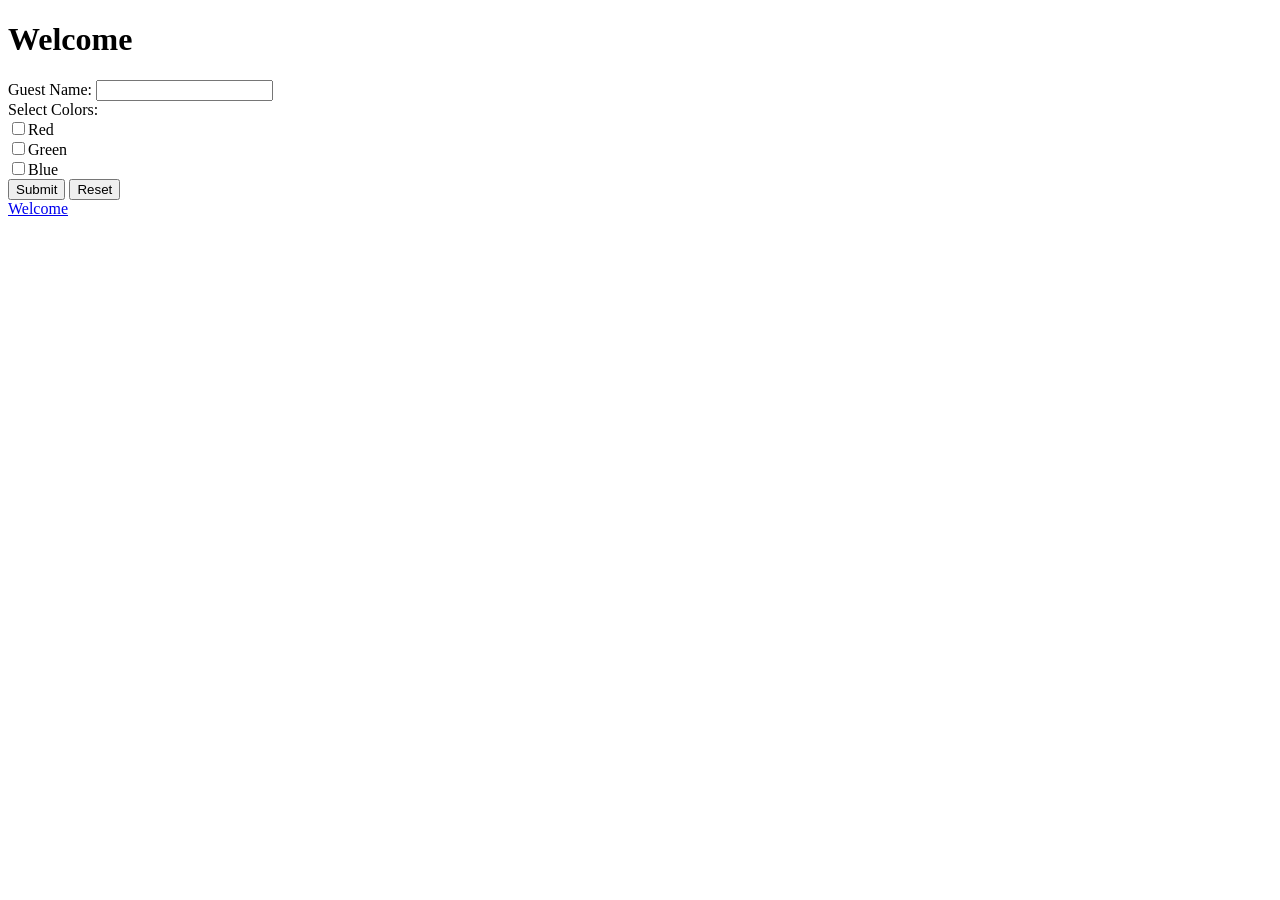
<file: ServletDemo/WebContent/index.html>
<!DOCTYPE html>
<html>
<head>
<meta charset="ISO-8859-1">
<title>Insert title here</title>
</head>
<body>
	<h1>Welcome</h1>
	<form action="Welcome">
	Guest Name: <input type="text" name="guestName"></br>
	Select Colors:</br>
	<input type="checkbox" name="colorSelect" value="red">Red</br>
	<input type="checkbox" name="colorSelect" value="green">Green</br>
	<input type="checkbox" name="colorSelect" value="blue">Blue</br>
	<input type="submit" value="Submit">
	<input type="reset" value="Reset">
	</form>
	<a href="Welcome">Welcome</a>
</body>
</html>
</file>
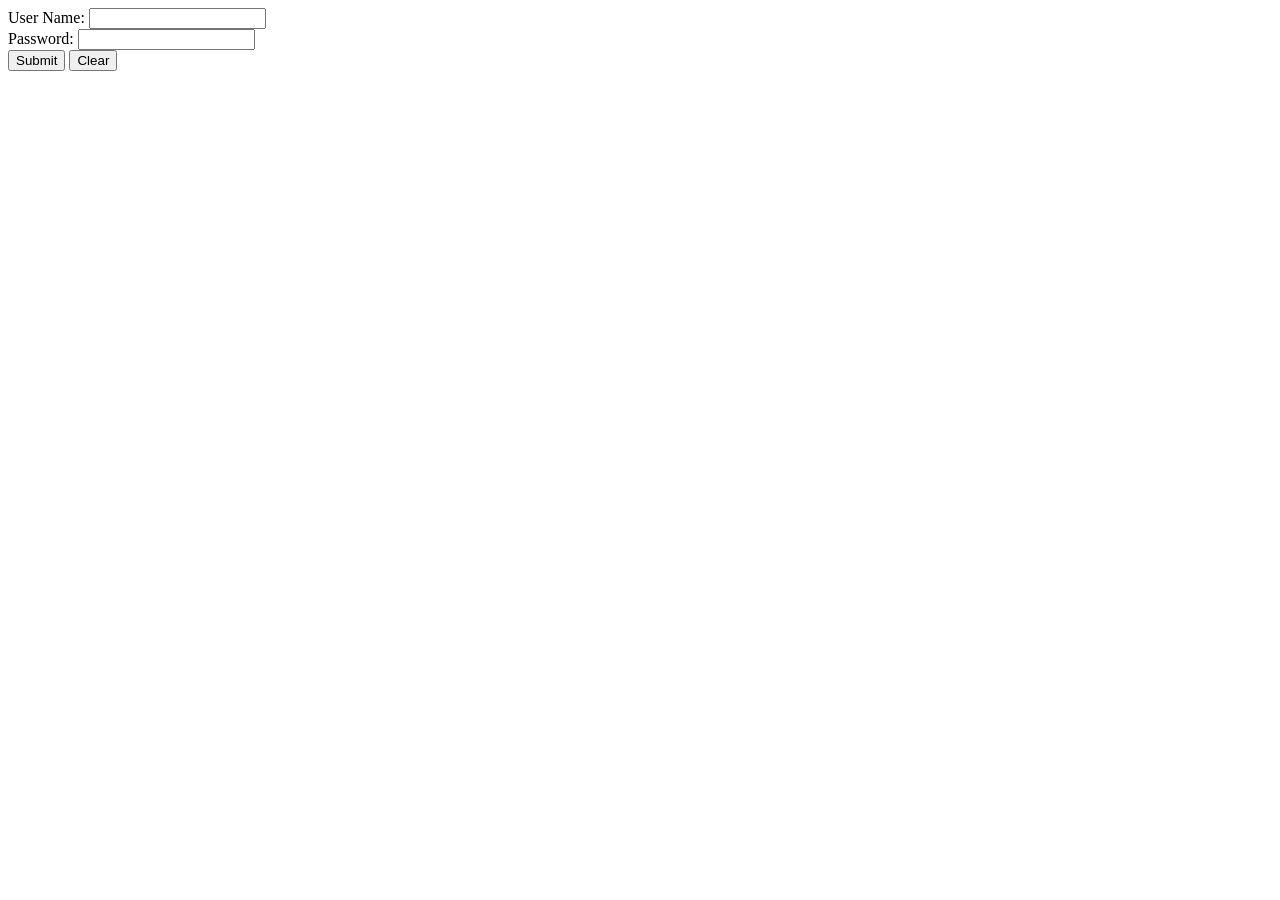
<file: ServletDemo1/WebContent/index.html>
<!DOCTYPE html>
<html>
	<head>
		<meta charset="ISO-8859-1">
		<title>Insert title here</title>
	</head>
	<body>
		<form action="Welcome">
			User Name: <input type="text" id="userName" name="userName"><br/>
			Password: <input type ="password" id="password" name="password"><br/>
			<input type="submit" value="Submit">
			<input type="reset" value="Clear">
		</form>
	</body>
</html>
</file>
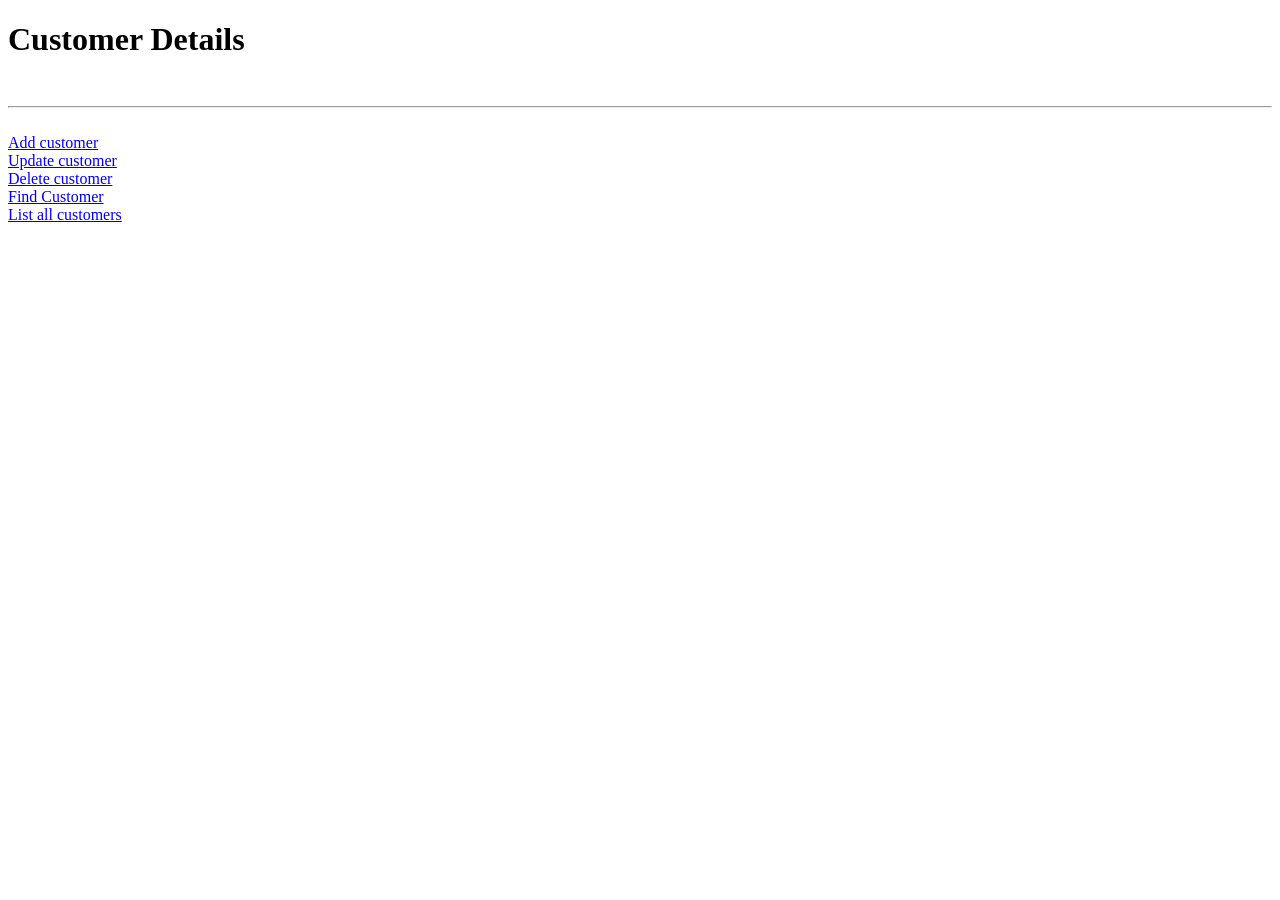
<file: CustomExceptionDemo/CMS MVC/WebContent/index.html>
<!DOCTYPE html>
<html>
	<head>
		<meta charset="ISO-8859-1">
		<title>Home</title>
	</head>
	<body>
		<h1>Customer Details</h1>
		<br/>
		<hr/>
		<br/>
		<a href="CustomerRegistration.html">Add customer</a>
		<br/>
		<a href="CustomerUpdate.html">Update customer</a>
		<br/>
		<a href="delete.do">Delete customer</a>
		<br/>
		<a href="searchCustomerByIdForm.do">Find Customer</a>
		<br/>
		<a href="listAll.do">List all customers</a>
	</body>
</html>
</file>
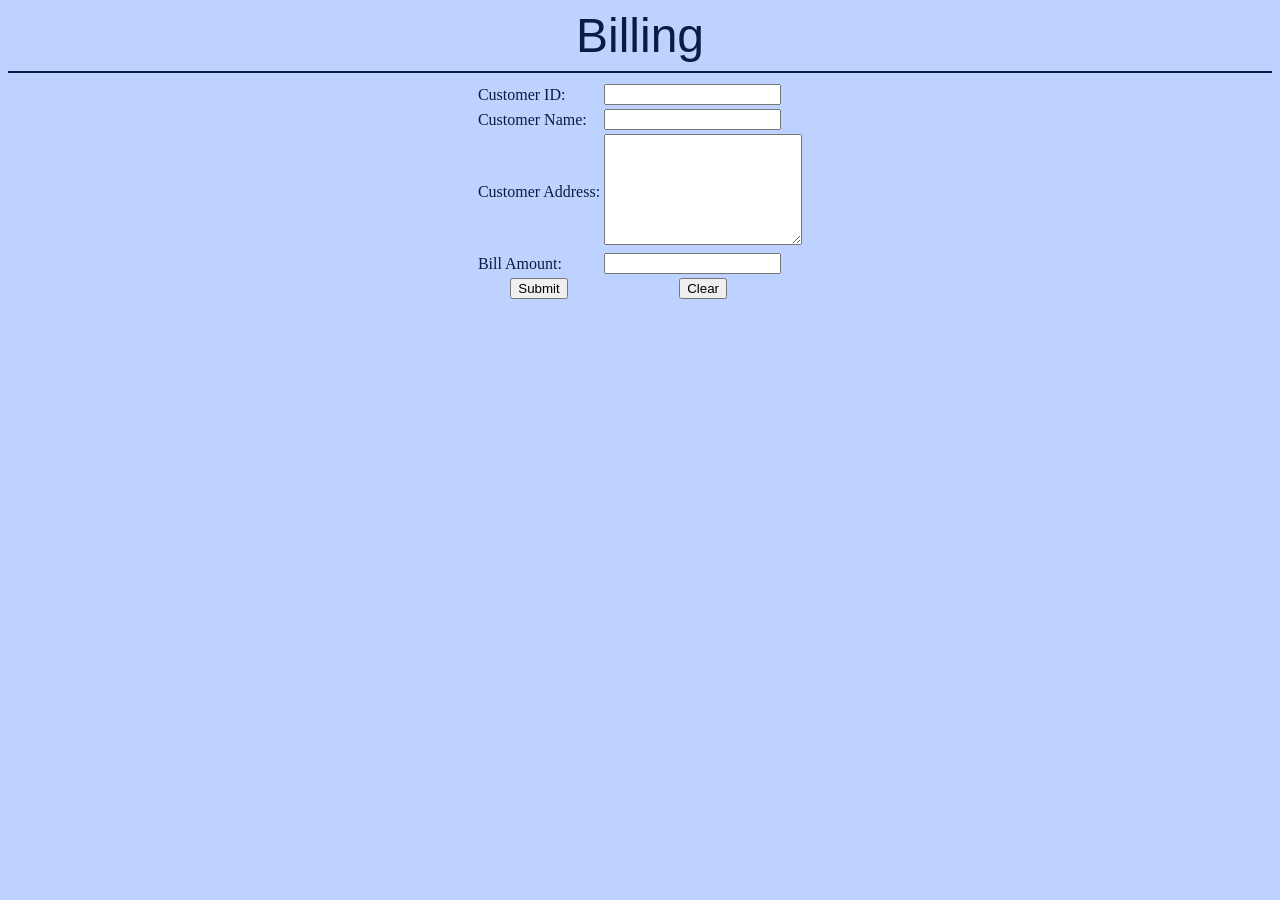
<file: Java Beans Demo/WebContent/customerBilling.html>
<!DOCTYPE html>
	<html>
	<head>
		<meta charset="ISO-8859-1">
		<title>Billing</title>
	</head>
	<body bgcolor="#bdd2ff" text="#081c45">
		<font face="Arial" size="20">
			<center>Billing</center>
		</font>
		<hr color="#081c45"/>
		<center>
		<form action="displayCustomerDetails.jsp" method="post">
			<table>
			<tr>
				<td>Customer ID:</td>
				<td><input type="text" id="customerId" name="customerId"></td>
			<tr>
				<td>Customer Name:</td>
				<td><input type="text" id="customerName" name="customerName"></td>
			</tr>
			<tr>
				<td>Customer Address:</td>
				<td><textarea rows="7" cols="22" id="customerAddress" name="customerAddress">
				</textarea></td>
			</tr>
			<tr>
				<td>Bill Amount:</td>
				<td><input tpe="text" id="billAmount" name="billAmount"></td>
			</tr>
			<tr>
				<td align="center"><input type="submit" value="Submit"></td>
				<td align="center"><input type="reset" value="Clear"></td>
			</tr>
			</table>
		</form>
		</center>
	</body>
</html>
</file>
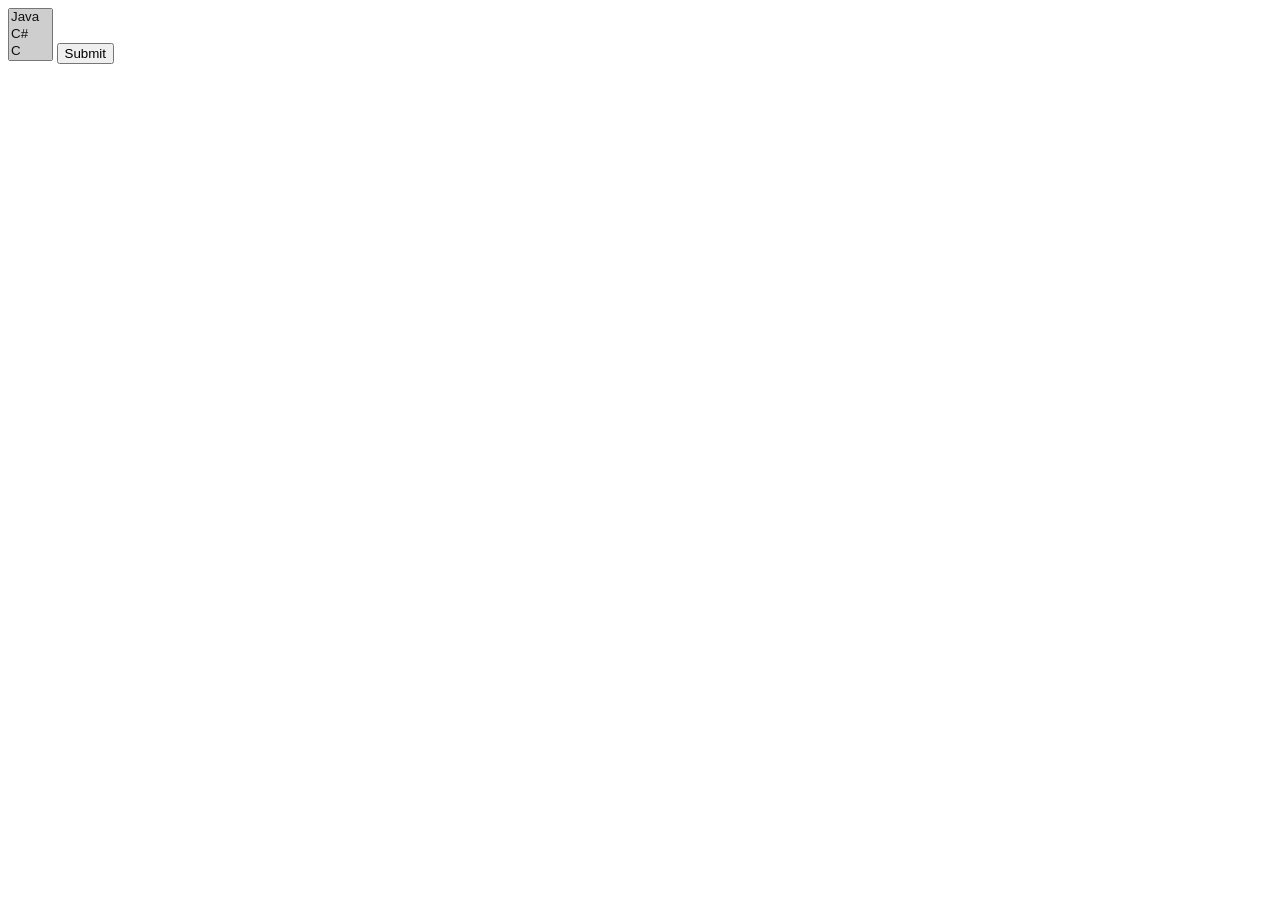
<file: JSP Demo/WebContent/NewFile.html>
<!DOCTYPE html>
<html>
<body>
<form action="ParamServlet" method="get">
                        <select name="Languages" size="3" multiple>
<option value=�JAVA� selected>Java</option>
<option value=�CSHARP� selected>C#</option>
<option value=�C� selected>C</option>
<option value=�CPLUS� selected>C++</option>
<option value=�PASCAL� selected>pascal</option>
<option value=�ADA� selected>Ada</option>
                        </select>
              <input type="submit" name="button"/>
</form>
</body>
</html>
</file>
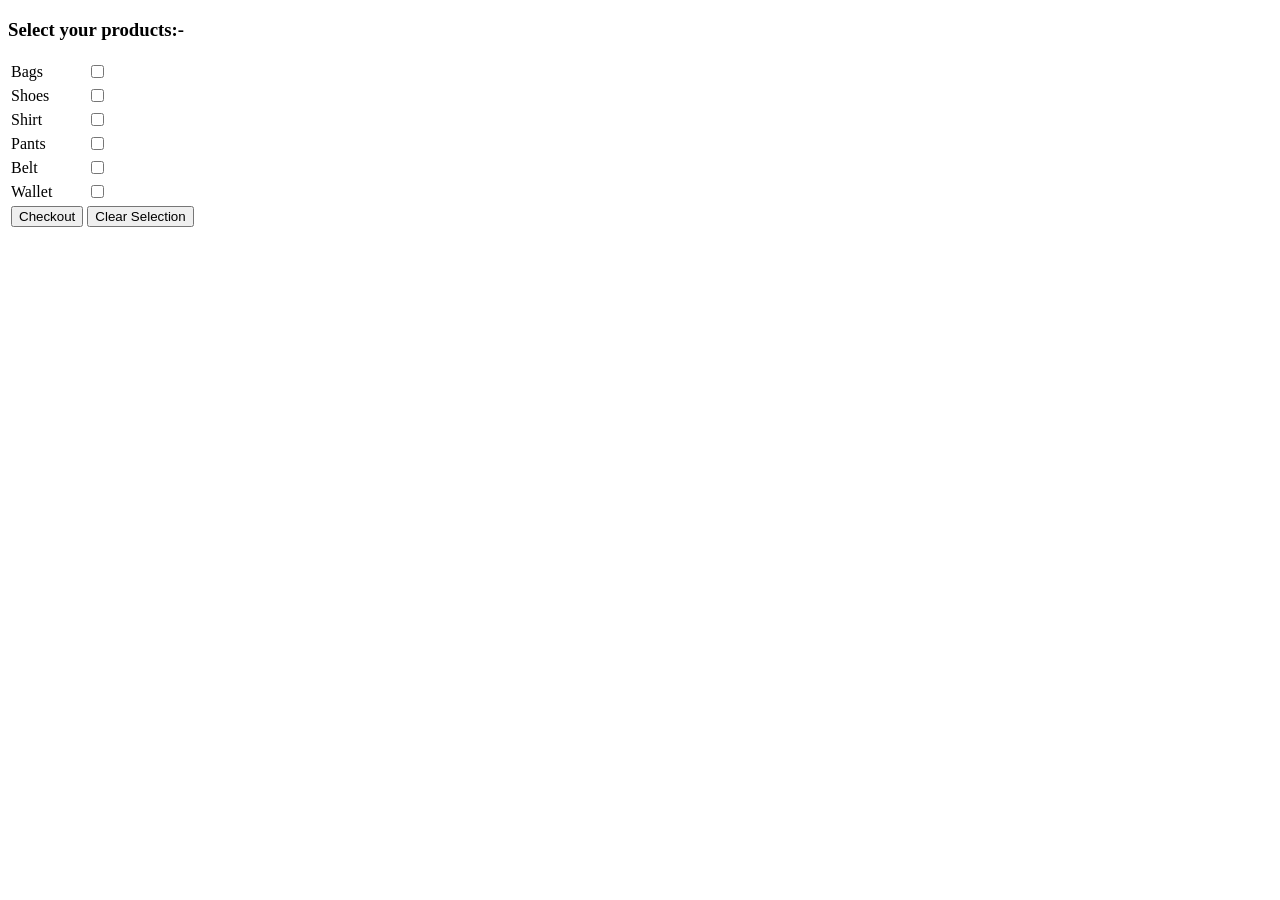
<file: MyProductApp/WebContent/Products.html>
<!DOCTYPE html>
<html>
	<head>
		<meta charset="ISO-8859-1">
		<title>Product Selection</title>
	</head>
	<body>
		<h3>Select your products:-</h3>
		<form action="Checkout">
			<table>
				<tr>
					<td>Bags</td>
					<td><input type="checkbox" name="products" value="Bags"></td>
				</tr>
				<tr>
					<td>Shoes</td>
					<td><input type="checkbox" name="products" value="Shoes"></td>
				</tr>
				<tr>
					<td>Shirt</td>
					<td><input type="checkbox" name="products" value="Shirt"></td>
				</tr>
				<tr>
					<td>Pants</td>
					<td><input type="checkbox" name="products" value="Pants"></td>
				</tr>
				<tr>
					<td>Belt</td>
					<td><input type="checkbox" name="products" value="Belt"></td>
				</tr>
				<tr>
					<td>Wallet</td>
					<td><input type="checkbox" name="products" value="Wallet"></td>
				</tr>
				<tr>
					<td><input type="submit" value="Checkout"></td>
					<td><input type="reset" value="Clear Selection"></td>
				</tr>
			</table>
		</form>
	</body>
</html>
</file>
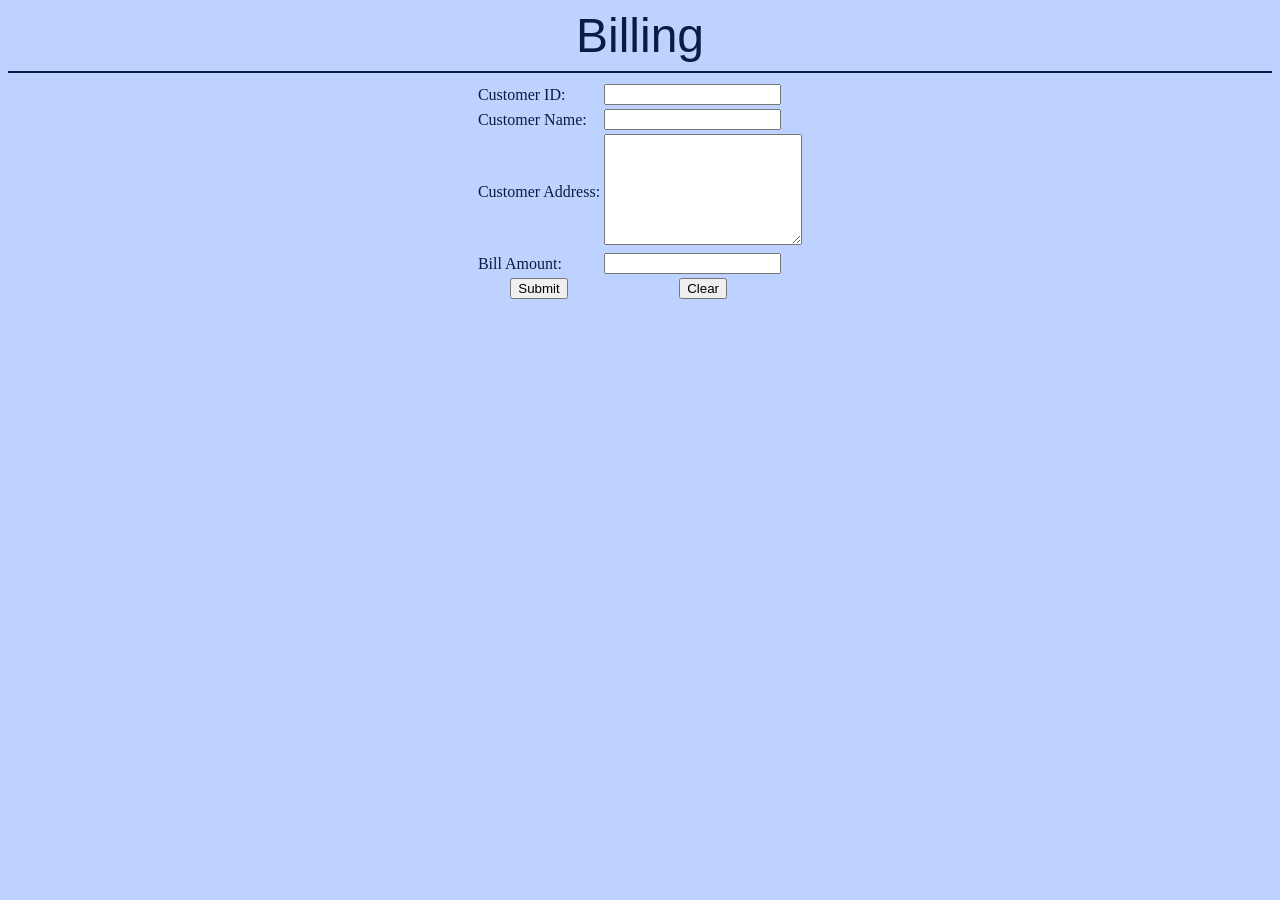
<file: ServletDemo/WebContent/CustomerRegistration.html>
<!DOCTYPE html>
	<html>
	<head>
		<meta charset="ISO-8859-1">
		<title>Billing</title>
	</head>
	<body bgcolor="#bdd2ff" text="#081c45">
		<font face="Arial" size="20">
			<center>Billing</center>
		</font>
		<hr color="#081c45"/>
		<center>
		<form action="CustomerDetails" method="post">
			<table>
			<tr>
				<td>Customer ID:</td>
				<td><input type="text" id="customerId" name="customerId"></td>
			<tr>
				<td>Customer Name:</td>
				<td><input type="text" id="customerName" name="customerName"></td>
			</tr>
			<tr>
				<td>Customer Address:</td>
				<td><textarea rows="7" cols="22" id="customerAddress" name="customerAddress">
				</textarea></td>
			</tr>
			<tr>
				<td>Bill Amount:</td>
				<td><input tpe="text" id="billAmount" name="billAmount"></td>
			</tr>
			<tr>
				<td align="center"><input type="submit" value="Submit"></td>
				<td align="center"><input type="reset" value="Clear"></td>
			</tr>
			</table>
		</form>
		</center>
	</body>
</html>
</file>
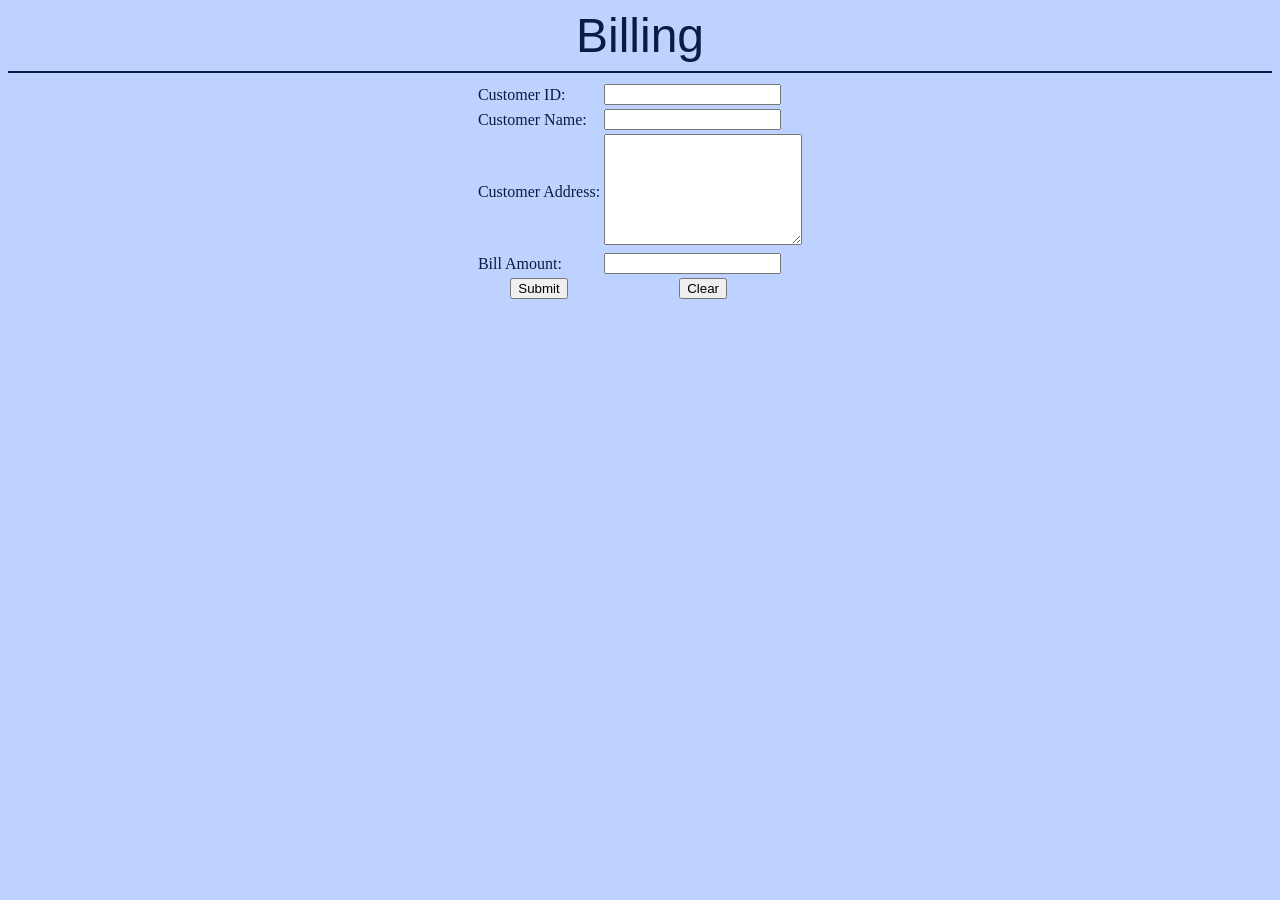
<file: CustomExceptionDemo/CMS MVC/WebContent/CustomerRegistration.html>
<!DOCTYPE html>
	<html>
	<head>
		<meta charset="ISO-8859-1">
		<title>Billing</title>
	</head>
	<body bgcolor="#bdd2ff" text="#081c45">
		<font face="Arial" size="20">
			<center>Billing</center>
		</font>
		<hr color="#081c45"/>
		<center>
		<form action="add.do">
			<table>
			<tr>
				<td>Customer ID:</td>
				<td><input type="text" id="customerId" name="customerId"></td>
			<tr>
				<td>Customer Name:</td>
				<td><input type="text" id="customerName" name="customerName"></td>
			</tr>
			<tr>
				<td>Customer Address:</td>
				<td><textarea rows="7" cols="22" id="customerAddress" name="customerAddress">
				</textarea></td>
			</tr>
			<tr>
				<td>Bill Amount:</td>
				<td><input tpe="text" id="billAmount" name="billAmount"></td>
			</tr>
			<tr>
				<td align="center"><input type="submit" value="Submit"></td>
				<td align="center"><input type="reset" value="Clear"></td>
			</tr>
			</table>
		</form>
		</center>
	</body>
</html>
</file>
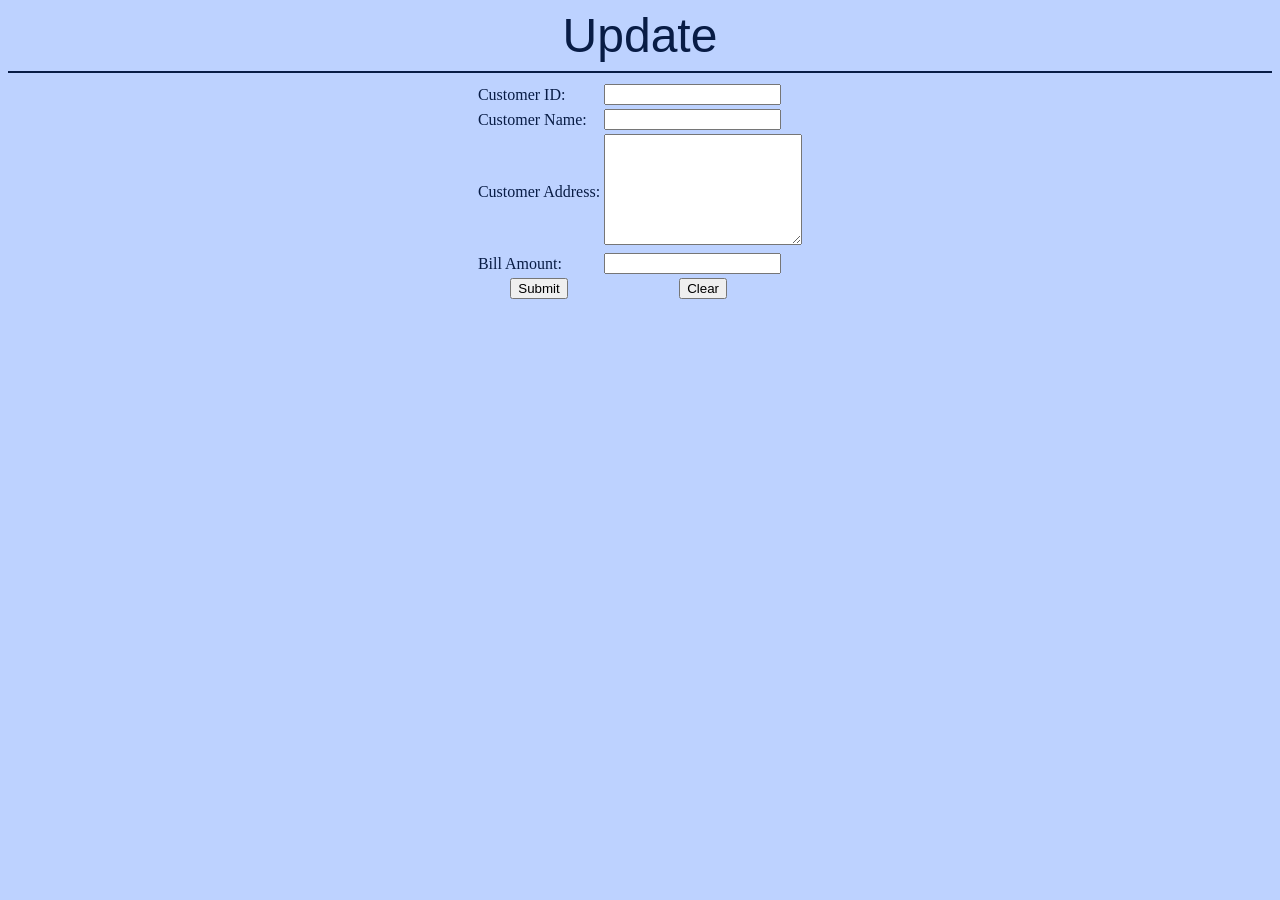
<file: CustomExceptionDemo/CMS MVC/WebContent/CustomerUpdate.html>
<!DOCTYPE html>
	<html>
	<head>
		<meta charset="ISO-8859-1">
		<title>Update</title>
	</head>
	<body bgcolor="#bdd2ff" text="#081c45">
		<font face="Arial" size="20">
			<center>Update</center>
		</font>
		<hr color="#081c45"/>
		<center>
		<form action="update.do">
			<table>
			<tr>
				<td>Customer ID:</td>
				<td><input type="text" id="customerId" name="customerId"></td>
			<tr>
				<td>Customer Name:</td>
				<td><input type="text" id="customerName" name="customerName"></td>
			</tr>
			<tr>
				<td>Customer Address:</td>
				<td><textarea rows="7" cols="22" id="customerAddress" name="customerAddress">
				</textarea></td>
			</tr>
			<tr>
				<td>Bill Amount:</td>
				<td><input tpe="text" id="billAmount" name="billAmount"></td>
			</tr>
			<tr>
				<td align="center"><input type="submit" value="Submit"></td>
				<td align="center"><input type="reset" value="Clear"></td>
			</tr>
			</table>
		</form>
		</center>
	</body>
</html>
</file>
